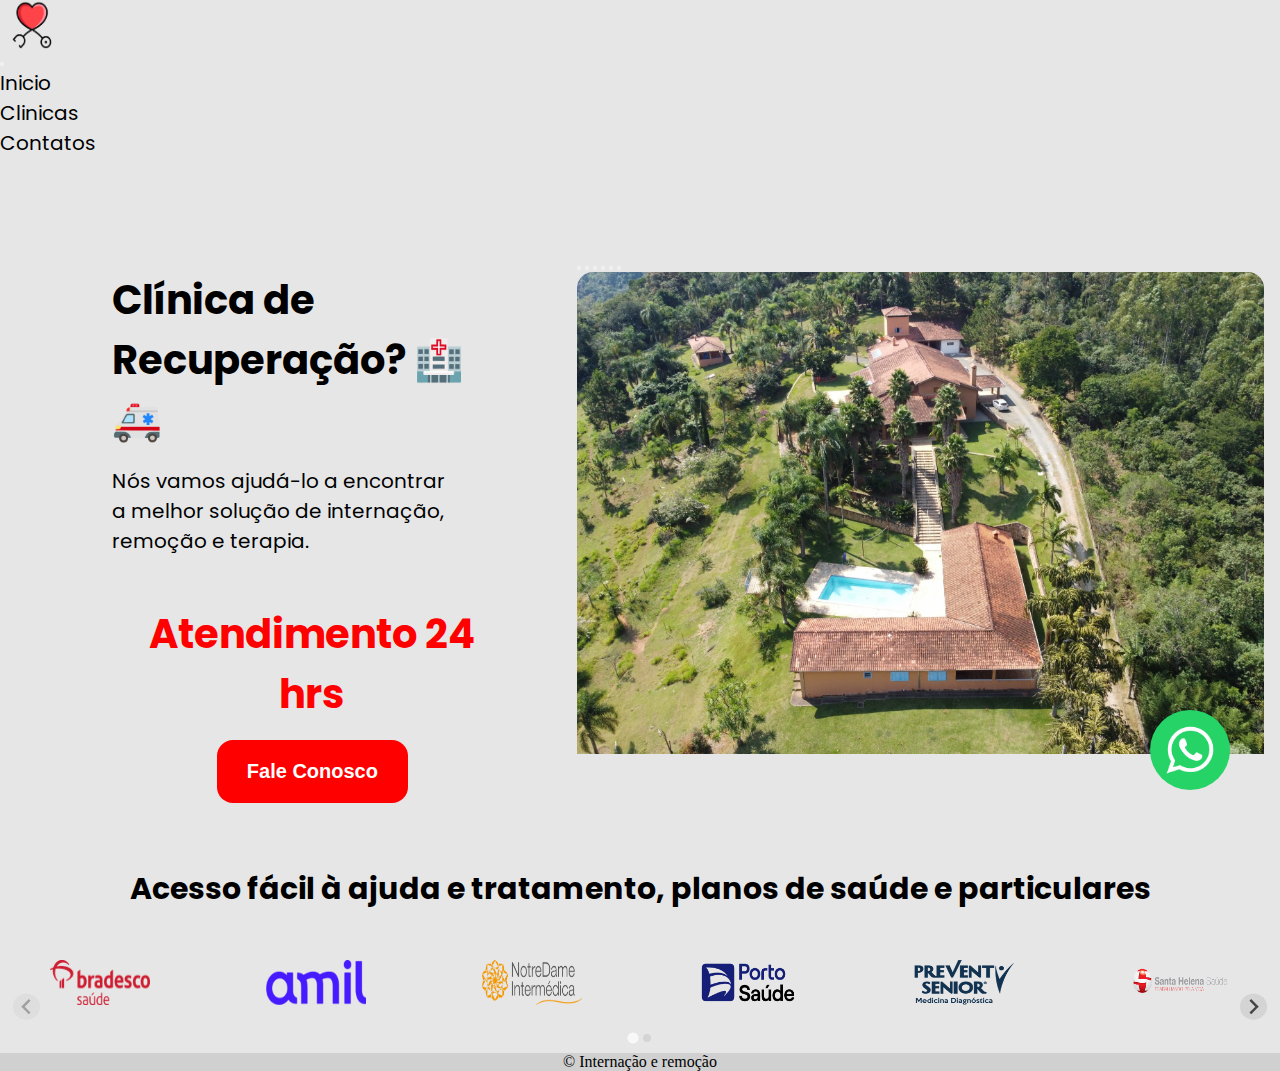
<file: index.html>
<!DOCTYPE html>
<html lang="pt-br">
  <head>
    <meta charset="UTF-8" />
    <meta name="viewport" content="width=device-width, initial-scale=1.0" />
    <link
      rel="stylesheet"
      href="https://stackpath.bootstrapcdn.com/bootstrap/4.1.3/css/bootstrap.min.css"
      integrity="sha384-MCw98/SFnGE8fJT3GXwEOngsV7Zt27NXFoaoApmYm81iuXoPkFOJwJ8ERdknLPMO"
      crossorigin="anonymous"
    />
    <link rel="preconnect" href="https://fonts.googleapis.com" />
    <link rel="preconnect" href="https://fonts.gstatic.com" crossorigin />
    <link
      href="https://cdn.jsdelivr.net/npm/@splidejs/splide@4.1.4/dist/css/splide.min.css"
      rel="stylesheet"
    />
    <link
      href="https://fonts.googleapis.com/css2?family=Poppins:ital,wght@0,100;0,200;0,300;0,400;0,500;0,600;0,700;0,800;0,900;1,100;1,200;1,300;1,400;1,500;1,600;1,700;1,800;1,900&display=swap"
      rel="stylesheet"
    />
    <link
      href="https://cdn.jsdelivr.net/npm/bootstrap@5.0.2/dist/css/bootstrap.min.css"
      rel="stylesheet"
      integrity="sha384-EVSTQN3/azprG1Anm3QDgpJLIm9Nao0Yz1ztcQTwFspd3yD65VohhpuuCOmLASjC"
      crossorigin="anonymous"
    />

    <title>Clinicas Reabilitacao</title>
    <link rel="stylesheet" type="text/css" href="styles.css" />
  </head>
  <body>
    <nav class="navbar navbar-expand-lg navbar-light">
      <div class="container">
        <a class="navbar-brand" href="#">
          <img src="img/Logo/logo.png" alt="Bootstrap" width="60" height="50" />
        </a>
        <button
          class="navbar-toggler"
          type="button"
          data-bs-toggle="collapse"
          data-bs-target="#navbarNav"
          aria-controls="navbarNav"
          aria-expanded="false"
          aria-label="Toggle navigation"
        >
          <span class="navbar-toggler-icon"></span>
        </button>
        <div class="collapse navbar-collapse" id="navbarNav">
          <ul class="navbar-nav ms-auto">
            <li class="nav-item">
              <a class="nav-link active" aria-current="page" href="index.html"
                >Inicio</a
              >
            </li>
            <li class="nav-item">
              <a class="nav-link" href="clinicas.html">Clinicas</a>
            </li>
            <li class="nav-item">
              <a class="nav-link" href="">Contatos</a>
            </li>
          </ul>
        </div>
      </div>
    </nav>

    <div class="containerInsertBlur">

      
      <div class="centro">

        <div class="mobile-only2">
          <h2>
            Clínica de<br />
            Recuperação? 🏥 🚑
          </h2>
          <p>
            Nós vamos ajudá-lo a encontrar <br />
            a melhor solução de internação,<br />
            remoção e terapia.
          </p>
        </div>


        <div class="centroTexto">
          <h2>
            Clínica de<br />
            Recuperação? 🏥 🚑
          </h2>
          <p>
            Nós vamos ajudá-lo a encontrar <br />
            a melhor solução de internação,<br />
            remoção e terapia.
          </p>
          
          <div class="atendimento24hrs">
            <p>Atendimento 24 hrs</p>
            <div cass="botao">
              <a
                href="https://wa.me//5511940080359?text=Gostaria%20de%20saber%20mais%20sobre%20clinica%20de%20reabilita%C3%A7%C3%A3o"
                target="_blank"
              >
                <button class="faleConosco2">Fale Conosco</button>
              </a>
            </div>
          </div>
        </div>

        <div
          id="carouselExampleIndicators"
          class="carousel slide carousel-fade"
          data-bs-ride="carousel"
        >
          <div class="carousel-indicators">
            <button
              type="button"
              data-bs-target="#carouselExampleIndicators"
              data-bs-slide-to="0"
              class="active"
              aria-current="true"
              aria-label="Slide 1"
            ></button>
            <button
              type="button"
              data-bs-target="#carouselExampleIndicators"
              data-bs-slide-to="1"
              aria-label="Slide 2"
            ></button>
            <button
              type="button"
              data-bs-target="#carouselExampleIndicators"
              data-bs-slide-to="2"
              aria-label="Slide 3"
            ></button>
            <button
              type="button"
              data-bs-target="#carouselExampleIndicators"
              data-bs-slide-to="3"
              aria-label="Slide 4"
            ></button>
            <button
              type="button"
              data-bs-target="#carouselExampleIndicators"
              data-bs-slide-to="4"
              aria-label="Slide 5"
            ></button>
            <button
              type="button"
              data-bs-target="#carouselExampleIndicators"
              data-bs-slide-to="5"
              aria-label="Slide 6"
            ></button>
          </div>
          <div
            class="carousel-inner"
          >
            <div class="carousel-item active">
              <img
                src="img/Clinicas/casa do alto.jpeg"
                
                alt="imagem da clinica 1"
                height = "500px"
                width = "700px"
              />
            </div>
            <div class="carousel-item">
              <img
                src="img/Clinicas/Erimus.jpg"
                
                alt="imagem da clinica 2"
                height = "500px"
                width = "700px"
              />
            </div>
            <div class="carousel-item">
              <img
                src="img/Clinicas/jsprime.jpg"
                alt="imagem da clinica 3"
                height="500px"
                width="700px"
              />
            </div>
            <div class="carousel-item">
              <img
                src="img/Clinicas/Reconstruir.jpg"
                
                alt="imagem da clinica 4"
                height = "500px"
                width = "700px"
              />
            </div>
            <div class="carousel-item">
              <img
                src="img/erimus/5.jpg"
                
                alt="imagem da clinica 5"
                height = "500px"
                width = "700px"
              />
            </div>
            <div class="carousel-item">
              <img
                src="img/erimus/6.jpg"
              
                height = "500px"
                width = "700px"
              />
            </div>
          </div>
          <button
            class="carousel-control-prev"
            type="button"
            data-bs-target="#carouselExampleIndicators"
            data-bs-slide="prev"
          >
            <span class="carousel-control-prev-icon" aria-hidden="true"></span>
            <span class="visually-hidden">Previous</span>
          </button>
          <button
            class="carousel-control-next"
            type="button"
            data-bs-target="#carouselExampleIndicators"
            data-bs-slide="next"
          >
            <span class="carousel-control-next-icon" aria-hidden="true"></span>
            <span class="visually-hidden">Next</span>
          </button>
        </div>

        <script
          src="https://cdn.jsdelivr.net/npm/@popperjs/core@2.9.2/dist/umd/popper.min.js"
          integrity="sha384-IQsoLXl5PILFhosVNubq5LC7Qb9DXgDA9i+tQ8Zj3iwWAwPtgFTxbJ8NT4GN1R8p"
          crossorigin="anonymous"
        ></script>
        <script
          src="https://cdn.jsdelivr.net/npm/bootstrap@5.0.2/dist/js/bootstrap.min.js"
          integrity="sha384-cVKIPhGWiC2Al4u+LWgxfKTRIcfu0JTxR+EQDz/bgldoEyl4H0zUF0QKbrJ0EcQF"
          crossorigin="anonymous"
        ></script>

        <div class="mobile-only">
          <p>Atendimento 24 hrs</p>
            <div cass="botao">
              <a
                href="https://wa.me//5511940080359?text=Gostaria%20de%20saber%20mais%20sobre%20clinica%20de%20reabilita%C3%A7%C3%A3o"
                target="_blank"
              >
                <button class="faleConosco2">Fale Conosco</button>
              </a>
            </div>
      </div>

      </div>

      <div class="anuncioSplide">
        <p>Acesso fácil à ajuda e tratamento, planos de saúde e particulares</p>
      </div>
      <div id="meuSplide" class="splide">
        <div class="splide__track">
          <div class="splide__list">
            <div class="splide__slide">
              <div class="img_box">
                <img
                  src="img/convenios/LogoBradesco.png"
                  alt="Clinica de Reabilitação"
                  class="clinica1"
                  width="100px"
                  height="45px"
                />
              </div>
            </div>
            <div class="splide__slide">
              <div class="img_box">
                <img
                  src="img/convenios/LogoAmil.png"
                  alt="Clinica de Reabilitação"
                  class="clinica1"
                  width="100px"
                  height="45px"
                />
              </div>
            </div>
            <div class="splide__slide">
              <div class="img_box">
                <img
                  src="img/convenios/LogoNotredame.png"
                  alt="Clinica de Reabilitação"
                  class="clinica1"
                  width="100px"
                  height="45px"
                />
              </div>
            </div>
            <div class="splide__slide">
              <div class="img_box">
                <img
                  src="img/convenios/LogoPortosaude.png"
                  alt="Clinica de Reabilitação"
                  class="clinica1"
                  width="100px"
                  height="45px"
                />
              </div>
            </div>
            <div class="splide__slide">
              <div class="img_box">
                <img
                  src="img/convenios/LogoPreventsenior.png"
                  alt="Clinica de Reabilitação"
                  class="clinica1"
                  width="100px"
                  height="45px"
                />
              </div>
            </div>
            <div class="splide__slide">
              <div class="img_box">
                <img
                  src="img/convenios/LogoSantahelena.png"
                  alt="Clinica de Reabilitação"
                  class="clinica1"
                  width="100px"
                  height="45px"
                />
              </div>
            </div>
            <div class="splide__slide">
              <div class="img_box">
                <img
                  src="img/convenios/LogoSegurosunimed.png"
                  alt="Clinica de Reabilitação"
                  class="clinica1"
                  width="100px"
                  height="45px"
                />
              </div>
            </div>
            <div class="splide__slide">
              <div class="img_box">
                <img
                  src="img/convenios/LogoSompo.png"
                  alt="Clinica de Reabilitação"
                  class="clinica1"
                  width="100px"
                  height="45px"
                />
              </div>
            </div>
            <div class="splide__slide">
              <div class="img_box">
                <img
                  src="img/convenios/LogoSulamerica.png"
                  alt="Clinica de Reabilitação"
                  class="clinica1"
                  width="100px"
                  height="45px"
                />
              </div>
            </div>
            <div class="splide__slide">
              <div class="img_box">
                <img
                  src="img/convenios/LogoUnimed.png"
                  alt="Clinica de Reabilitação"
                  class="clinica1"
                  width="100px"
                  height="45px"
                />
              </div>
            </div>
          </div>
        </div>
      </div>

      <script src="https://cdn.jsdelivr.net/npm/@splidejs/splide@4.1.4/dist/js/splide.min.js"></script>
      <script type="text/javascript">
        var splide = new Splide("#meuSplide", {
          perPage: 6,
          gap: "1rem",
          breakpoints: {
            640: {
              perPage: 2,
              gap: ".7rem",
              height: "6rem",
            },
            490: {
              perPage: 1,
              gap: ".7rem",
              height: "6rem",
            },
          },
        });

        splide.mount();
      </script>

      <div class="containerClinicas">
        <div class="pulsar">
          <a
            href="https://wa.me//5511940080359?text=Gostaria%20de%20saber%20mais%20sobre%20clinica%20de%20reabilita%C3%A7%C3%A3o"
            target="_blank"
          >
            <img
              src="img/background/phone.png"
              alt="Fale conosco pela Whats"
              width="30px"
              height="30px"
            />
          </a>
        </div>
      </div>

      <footer class="footer">
        <p>© Internação e remoção</p>
      </footer>

    </div>
    <script src="script.js"></script>
  </body>
</html>
</file>
<file: styles.css>
*{
    margin: 0;
    padding: 0;
    box-sizing: border-box;

}

:root{
    --font-poppins:'poppins';
}

body{
    width: 100%;
    height: 100vh;
    overflow-x: hidden; /* Evita a rolagem horizontal */
    background-color: rgb(230, 230, 230);
    -webkit-background-size: cover;
    -moz-background-size: cover;
    -o-background-size: cover;
    background-size: cover;
 }


.blur{
    filter: blur(5px);
}

header{
    width: auto;
    height: 3rem;

    align-items: center;
    display: flex;
    justify-content: space-between;
    padding: 2rem 2rem;
    background-color: rgb(208, 208, 208);
}

.navbar{
    display: flex;
    justify-content: space-between;
}


a{
    display: flex;
    align-items: center;
    text-decoration: none;
    color: black;
    font-size: 20px;
    font-family: var(--font-poppins);
    
}

a:hover {
    color: #000; /* Altere para a cor desejada quando o mouse passar sobre o link */
    text-decoration: none; /* Retira o underline do link */
}

nav{
    gap: 30px;
    display: flex;
}


.centro{
    margin: 1rem 1rem;
    display: flex;
    align-items: center;
    justify-content: center;
    gap: 1rem;
    padding-top: 5rem;
    padding-bottom: 5rem;
    padding-left: 3rem;
    min-width: 300px;

    
}

.centroTexto{
    height: 500px; 
    max-width: 700px;
}

.centroTexto h2{
    margin: 1rem 3rem;
    font-family: var(--font-poppins);
    font-size: 2.5rem;
    font-weight: bold;
    display: flex;
    justify-content: left;
    flex-direction: column;
}

.centroTexto p{
    font-family: var(--font-poppins);
    font-size: 1.25rem;
    margin: 1rem 3rem;
    display: flex;
    justify-content: left;
    flex-direction: column;

}

/* .centroImagem{
    margin: 0 1rem;
} */

.img_box{
    width: 100%;
    height: 100%;
    display: flex;
    justify-content: center;
    align-items: center;
}
.anuncioSplide p{
    font-family: var(--font-poppins);
    text-align: center;
    font-weight: bold;
    font-size: 30px;
    padding-top: 1rem;
    padding-bottom: 3rem;

}
.splide{
    padding-bottom: 3rem;
}

.containerAnuncio {
    background: url('img/background/background img.png');
    background-size: cover; /* Faz a imagem cobrir todo o contêiner */
    background-position: center; /* Centraliza a imagem no contêiner */
    height: 70%;
    width: 100%;

    display: flex;
    flex-direction: column;
    justify-content: center;
    align-items: center;

    margin-top: 4rem;
}

.atendimento24hrs{
    text-align: center;
    font-weight: bold;
    margin-bottom: 1rem;
    color: red;
    padding-top: 1rem;
}
.atendimento24hrs p{
    font-size: 2.5rem;
    font-family: var(--font-poppins);
    font-weight: bold;
    color: red;
}
.faleConosco2{
    text-align: center;
    font-size: 1.25rem;
    font-weight: bold;
    padding: 20px 30px;
    border-radius: 1rem;
    display: flex;
    justify-content: center;
    align-items: center;
    background-color: red;
    color: white;
    cursor: pointer;
    margin-left: auto;
    margin-right: auto;
    border: none;

}

.containerAnuncio{
    display: flex;
    align-items: center;
    justify-content: center;
    flex-direction: column;
}

.anuncio{
    text-align: center;
    font-size: 30px;
    margin-top: 10rem;
    font-weight: bold;
}

.conteudoAnuncio{
    text-align: center;
    margin-top: 5rem;
    font-size: 20px;
}


.botaoAnuncio{
    display: flex;
    justify-content: center;
    align-items: center;
    margin-top: 2rem;
}

.faleConosco{
    background-color: black;
    color: white;
    padding: 1rem 2rem;
    border-radius: 1rem;
    cursor: pointer;
}

.footer{
    background-color: rgb(208, 208, 208);
    color: black;
    text-align: center;
}

.pulsar img{
    width: 50px;
    height: 50px;
    background: transparent;
}

.pulsar{
    position: fixed; bottom: 110px; right: 50px; 
    width: 80px;
    height: 80px;
    background-color: #25D366;
    border-radius: 50%;
    display: flex;
    justify-content: center;
    align-items: center;
}

.pulsar:before, .pulsar:after{
    content: '';
    display: block;
    position: absolute;
    left: -10px;
    right: -10px;
    top: -10px;
    bottom: -10px;
    border-radius: 50%;
    border: 2px solid #25D366;
    animation: animarBotao 1.5s linear infinite;
    opacity: 0;
    pointer-events: none; /* Adicionado para permitir cliques */
}

.pulsar:after{
    animation-delay: 5s;
}


@keyframes animarBotao {
    0% {
        transform: scale(0.5);
        opacity: 0;
    }
    50% {
        opacity: 1;
    }
    100% {
        transform: scale(1.2);
        opacity: 0;
    }
    
}

.carousel {
    height: 500px; 
    max-width: 700px;
    overflow: hidden;

    
}
.carousel-item {
    height: 500px; 
    overflow: hidden;
    border-radius: 1rem;
    
}

.carousel-item img {
    height: 100%;
    max-width: 720px;
    object-fit: cover;
    object-position: center;
}

@media (max-width: 768px) {
    .navbar{
        top: 0;
        background-color: royalblue;
        position: fixed;
        width: 100%;
        z-index: 6;
    }
    .carousel {
       
        height: 250px; /* Ajuste este valor para a altura desejada */
        max-width: 550px;
        overflow: hidden;
        align-items: center;
    }
    .carousel-item {
        height: 250px; /* Ajuste este valor para a altura desejada */
        overflow: hidden;
        align-items: center;
        

    }
    
    .carousel-item img {
        height: 100%;
        object-fit: cover;
        align-items: center;
       
        

    }

    .atendimento24hrs {
        display: none;
    }


    .centro {
        display: block;
        flex-direction: column-reverse;
        align-items: center;
        justify-content: center;
        margin: 0 auto;
        padding: 5rem 1rem 0 1rem ;
    }

    .centroTexto{
        display: none;
    }



    .pulsar img{
        width: 40px;
        height: 40px;
        background: transparent;
    }
    
    .pulsar{
        position: fixed; bottom: 80px; right: 20px; 
        width: 70px;
        height: 70px;
        background-color: #25D366;
        border-radius: 50%;
        display: flex;
        justify-content: center;
        align-items: center;
        z-index: 6;

    }
    
    .pulsar:before, .pulsar:after{
        content: '';
        display: block;
        position: absolute;
        left: -10px;
        right: -10px;
        top: -10px;
        bottom: -10px;
        border-radius: 50%;
        border: 2px solid #25D366;
        animation: animarBotao 1.5s linear infinite;
        opacity: 0;
        pointer-events: none; /* Adicionado para permitir cliques */
       

    }

    
   
}

.mobile-only {
    display: none;
}
.mobile-only2 {
    display: none;
}

/* Em telas com no máximo 768px de largura (dispositivos móveis), mostra o texto e o botão */
@media (max-width: 768px) {
    .mobile-only {
        display: block;
        margin-top: 2rem;
        margin-bottom: 5rem;
        padding-left: 20px;
        padding-right: 20px;
    }
    .mobile-only2 {
        display: block;
        margin-bottom: 2rem;
        padding-left: 20px;
        padding-right: 20px;

    }
    .mobile-only p{
        font-weight: bold;
        color: red;
        font-size: 2rem;

    }
    .mobile-only2 h2{
        font-weight: bold;
        font-size: 2rem;

    }
    .mobile-only2 p{
        font-size: 1rem;

    }
    .anuncioSplide p{
        font-size: 1rem;
        margin: 0;
        padding: 0 0 0 0;
    }
    
}
</file>
